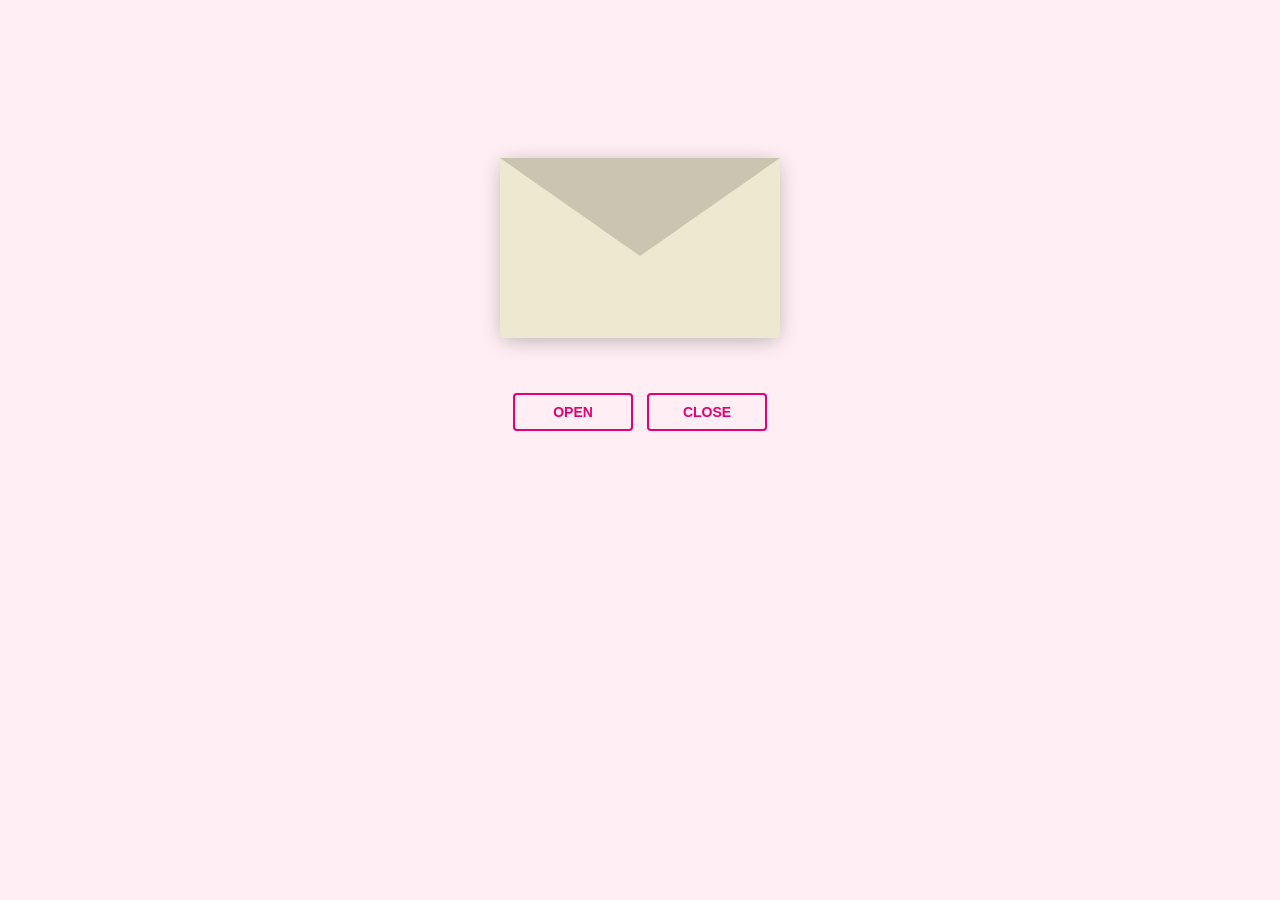
<file: index.html>
<!DOCTYPE html>
<html lang="en">
  <head>
    <meta charset="UTF-8" />
    <title>Love letter for Gabriel</title>
    <link rel="preconnect" href="https://fonts.googleapis.com" />
    <link rel="preconnect" href="https://fonts.gstatic.com" crossorigin />
    <link
      href="https://fonts.googleapis.com/css2?family=Dancing+Script:wght@400..700&display=swap"
      rel="stylesheet" />
    <link rel="stylesheet" href="love letter 2.css" />
  </head>
  <body>
    <!-- tiktok meowish -->
    <div class="envlope-wrapper">
      <div id="envelope" class="close">
        <div class="front flap"></div>
        <div class="front pocket"></div>
        <div class="letter">
          <div class="words line2"><img src="stval.JPG" alt=""></div>
        </div>
        <div class="hearts">
          <div class="heart a1"></div>
          <div class="heart a2"></div>
          <div class="heart a3"></div>
        </div>
      </div>

      <div class="choices">
        <button id="yes">Oui !</button>
        <button id="no">non...</button>
      </div>
    </div>
    </div>

    <div class="reset">
      <button id="open">Open</button>
      <button id="reset">Close</button>
    </div>

    <script src="https://cdnjs.cloudflare.com/ajax/libs/jquery/3.5.1/jquery.min.js"></script>
    <script src="love letter 2.js"></script>
  </body>
</html>
</file>
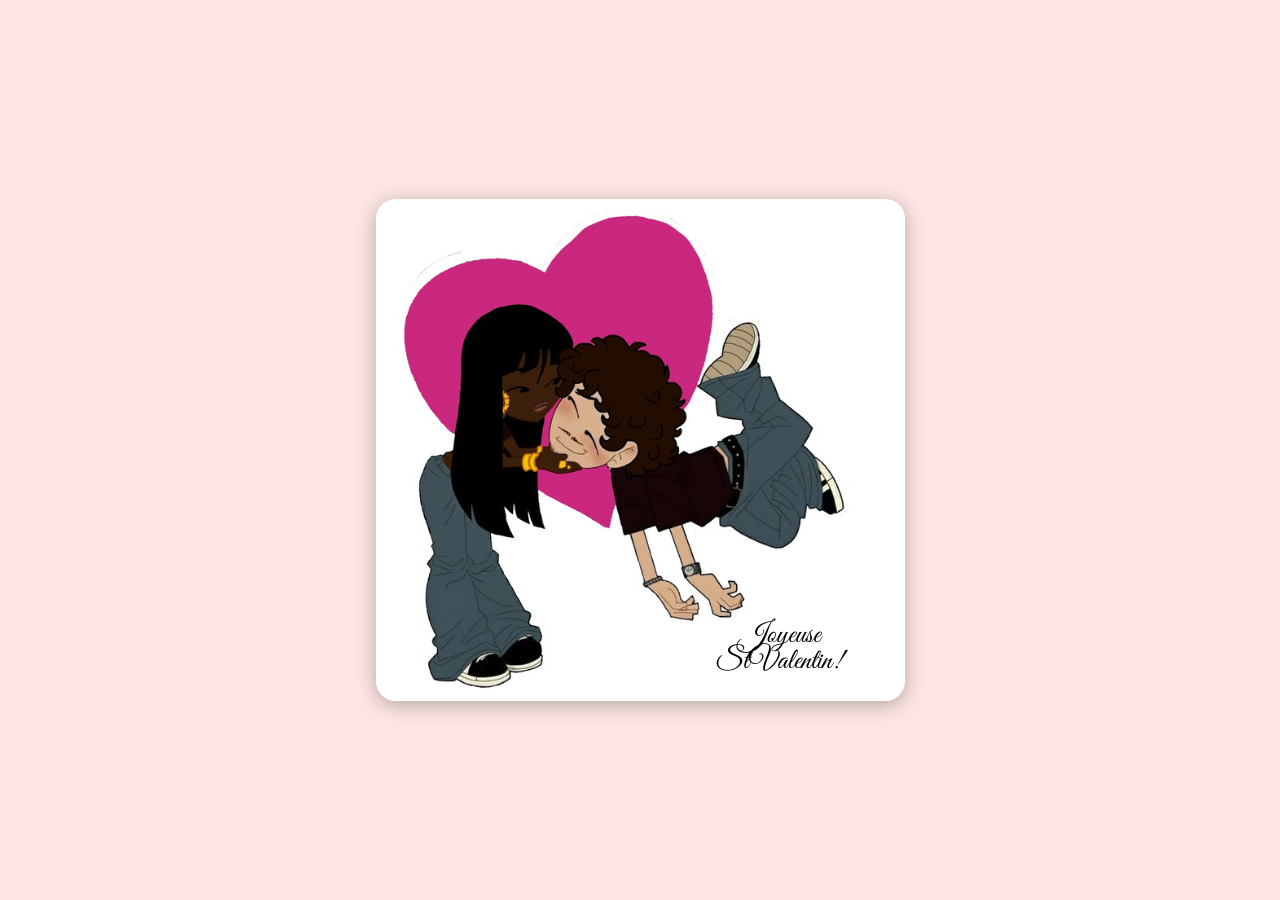
<file: yes.html>
<!DOCTYPE html>
<html lang="en">
<head>
  <meta charset="UTF-8">
  <title>Il a dit oui !</title>
  <style>
    body {
      display: flex;
      justify-content: center;
      align-items: center;
      height: 100vh;
      margin: 0;
      background-color: #ffe6e6;
    }
    img {
      max-width: 90%;
      max-height: 90%;
      border-radius: 20px;
      box-shadow: 0 4px 20px rgba(0,0,0,0.3);
    }
  </style>
</head>
<body>
  <img src="Beni&GabiDrawing.png" alt="Image de celebration!!">
</body>
</html>
</file>
<file: love letter 2.css>
#envelope {
  position: relative;
  width: 280px;
  height: 180px;
  border-bottom-left-radius: 6px;
  border-bottom-right-radius: 6px;
  margin-left: auto;
  margin-right: auto;
  top: 150px;
  background-color: #EDE8D0; /* Warm romantic red */
  box-shadow: 0 4px 20px rgba(0, 0, 0, 0.2);
}

/* Style boutons Oui / Non */
.choices button {
  font-weight: 800;
  font-style: normal;
  transition: all 0.1s linear;
  -webkit-appearance: none;
  background-color: transparent;
  border: solid 2px #e60073;
  border-radius: 4px;
  color: #e60073;
  display: inline-block;
  font-size: 14px;
  text-transform: uppercase;
  margin: 5px;
  padding: 10px;
  line-height: 1em;
  text-decoration: none;
  min-width: 120px;
  cursor: pointer;
  transition: transform 0.2s, background-color 0.2s;
}

.choices button:hover {
  transform: scale(1.1);
  background-color: #e60073;
  color: #fff;
}

.front {
  position: absolute;
  width: 0;
  height: 0;
  z-index: 3;
}

.flap {
  border-left: 140px solid transparent;
  border-right: 140px solid transparent;
  border-bottom: 82px solid transparent;
  /* a little smaller */
  border-top: 98px solid #C9C5B1; /* Same romantic red */
  /* a little larger */
  transform-origin: top;
  pointer-events: none;
}

.pocket {
  border-left: 140px solid #EDE8D0; /* Soft pinkish red for the pocket */
  border-right: 140px solid #EDE8D0;
  border-bottom: 90px solid #EDE8D0; /* Lighter romantic red */
  border-top: 90px solid transparent;
  border-bottom-left-radius: 6px;
  border-bottom-right-radius: 6px;
}

.letter {
  position: relative;
  background-color: #fff;
  width: 90%;
  margin-left: auto;
  margin-right: auto;
  height: 90%;
  top: 5%;
  border-radius: 6px;
  box-shadow: 0 2px 26px rgba(0, 0, 0, 0.12);
  font-family: "Dancing Script", cursive;
}

.letter:after {
  content: "";
  position: absolute;
  top: 0;
  bottom: 0;
  left: 0;
  right: 0;
}

.words {
  position: absolute;
  left: 10%;
  width: 80%;
  height: 14%;
  background-color: #ffe6e6; /* Light romantic tone */
}

.words.line1 {
  top: 10%;
  font-size: 0.5rem;
  width: 20%;
  height: 7%;
  font-size: 0.7rem;
}

.words.line2 {
  top: 30%;
  text-align: center;
  font-size: 1.1rem;
}

.words img {
  width: 100%;
  height: 100%;
  object-fit: contain;
}

.words {
  background-color: transparent;
}

.words.line2 {
  height: 75%;   /* augmente ou diminue */
}

.words.line3 {
  top: 50%;
  font-size: 1.1rem;
  text-align: center;
}

.words.line4 {
  top: 70%;
  font-size: 1.1rem;
  text-align: center;
}

.open .flap {
  transform: rotateX(180deg);
  transition: transform 0.4s ease, z-index 0.6s;
  z-index: 1;
}

.close .flap {
  transform: rotateX(0deg);
  transition: transform 0.4s 0.6s ease, z-index 1s;
  z-index: 5;
}

.close .letter {
  transform: translateY(0px);
  transition: transform 0.4s ease, z-index 1s;
  z-index: 1;
}

.open .letter {
  transform: translateY(-100px);
  transition: transform 0.4s 0.6s ease, z-index 0.6s;
  z-index: 2;
}

.hearts {
  position: absolute;
  top: 90px;
  left: 0;
  right: 0;
  z-index: 2;
}

.heart {
  position: absolute;
  bottom: 0;
  right: 10%;
  pointer-events: none;
}

.heart:before,
.heart:after {
  position: absolute;
  content: "";
  left: 50px;
  top: 0;
  width: 50px;
  height: 80px;
  background: #e60073; /* Deep romantic pink */
  border-radius: 50px 50px 0 0;
  transform: rotate(-45deg);
  transform-origin: 0 100%;
  pointer-events: none;
}

.heart:after {
  left: 0;
  transform: rotate(45deg);
  transform-origin: 100% 100%;
}

.close .heart {
  opacity: 0;
  -webkit-animation: none;
  animation: none;
}

.a1 {
  left: 20%;
  transform: scale(0.6);
  opacity: 1;
  -webkit-animation: slideUp 4s linear 1, sideSway 2s ease-in-out 4 alternate;
  -moz-animation: slideUp 4s linear 1, sideSway 2s ease-in-out 4 alternate;
  -webkit-animation-fill-mode: forwards;
  animation-fill-mode: forwards;
  -webkit-animation-delay: 0.7s;
  animation-delay: 0.7s;
}

.a2 {
  left: 55%;
  transform: scale(1);
  opacity: 1;
  -webkit-animation: slideUp 5s linear 1, sideSway 4s ease-in-out 2 alternate;
  -moz-animation: slideUp 5s linear 1, sideSway 4s ease-in-out 2 alternate;
  -webkit-animation-fill-mode: forwards;
  animation-fill-mode: forwards;
  -webkit-animation-delay: 0.7s;
  animation-delay: 0.7s;
}

.a3 {
  left: 10%;
  transform: scale(0.8);
  opacity: 1;
  -webkit-animation: slideUp 7s linear 1, sideSway 2s ease-in-out 6 alternate;
  -moz-animation: slideUp 7s linear 1, sideSway 2s ease-in-out 6 alternate;
  -webkit-animation-fill-mode: forwards;
  animation-fill-mode: forwards;
  -webkit-animation-delay: 0.7s;
  animation-delay: 0.7s;
}

@-webkit-keyframes slideUp {
  0% {
    top: 0;
  }
  100% {
    top: -600px;
  }
}
@keyframes slideUp {
  0% {
    top: 0;
  }
  100% {
    top: -600px;
  }
}
@-webkit-keyframes sideSway {
  0% {
    margin-left: 0px;
  }
  100% {
    margin-left: 50px;
  }
}
@keyframes sideSway {
  0% {
    margin-left: 0px;
  }
  100% {
    margin-left: 50px;
  }
}
body {
  background-color: #FFEFF4; /* Soft lavender for a romantic, dreamy feel */
}

.envlope-wrapper {
  height: 380px;
}

.reset {
  text-align: center;
}

.reset button {
  font-weight: 800;
  font-style: normal;
  transition: all 0.1s linear;
  -webkit-appearance: none;
  background-color: transparent;
  border: solid 2px #e60073;
  border-radius: 4px;
  color: #e60073;
  display: inline-block;
  font-size: 14px;
  text-transform: uppercase;
  margin: 5px;
  padding: 10px;
  line-height: 1em;
  text-decoration: none;
  min-width: 120px;
  cursor: pointer;
}

.reset button:hover {
  background-color: #e60073;
  color: #fff;
}
</file>
